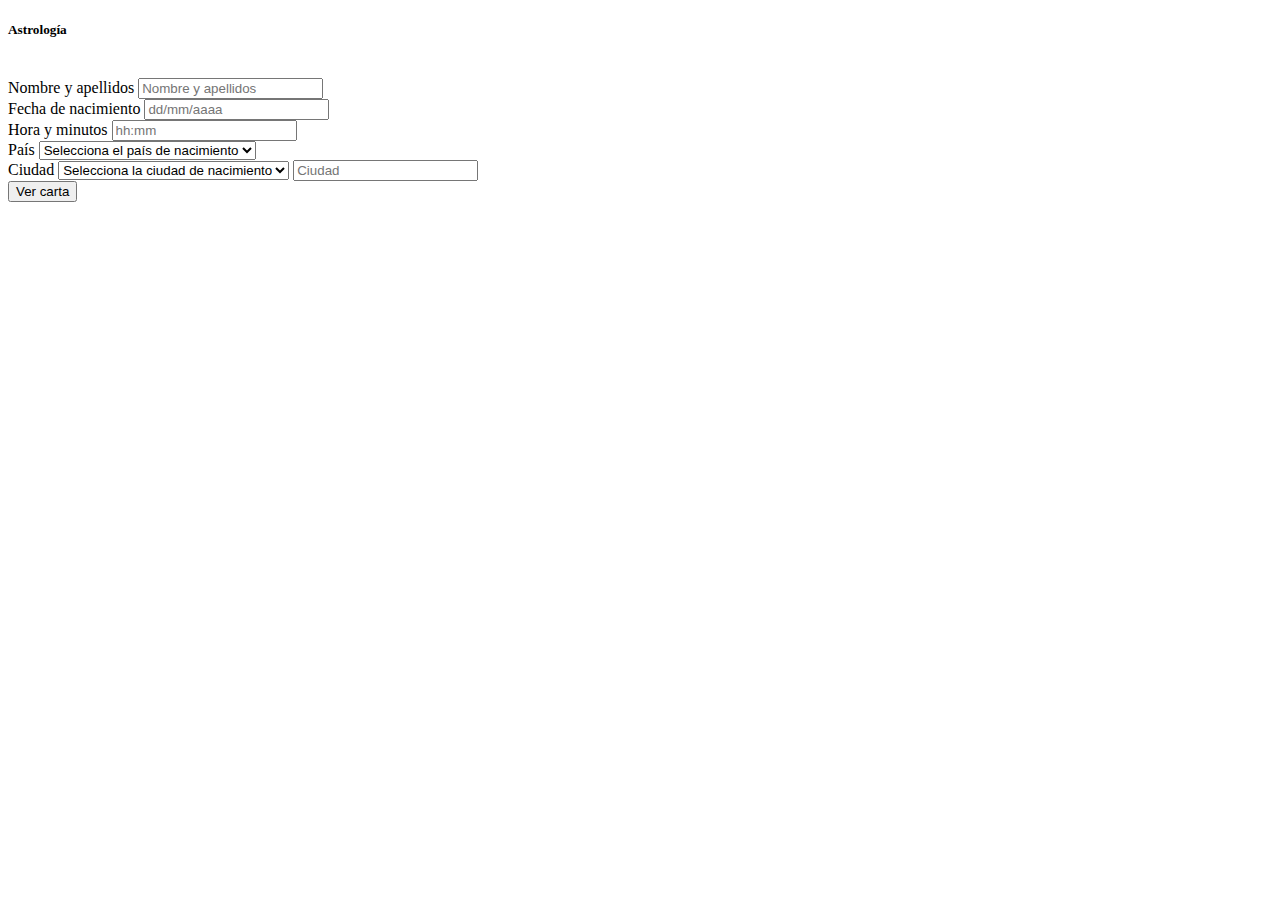
<file: src/main/resources/templates/fragments/cartanatal.html>
<!DOCTYPE html>
<html xmlns:th="http://www.thymeleaf.org">
<head>
<meta charset="ISO-8859-1">
<title>Calcular carta natal</title>
</head>
<body>
	<div th:fragment="cartanatal">
		<script type="text/javascript">
		$( function() {
		      $('#paises').change(function() {
		    	  alert( this.value );
		      });	

				$('#fechaNacimiento').datepicker();
				$.widget( "ui.timespinner", $.ui.spinner, {
				      options: {
				        // seconds
				        step: 60 * 1000,
				        // hours
				        page: 60
				      },
				 
				      _parse: function( value ) {
				        if ( typeof value === "string" ) {
				          // already a timestamp
				          if ( Number( value ) == value ) {
				            return Number( value );
				          }
				          return +Globalize.parseDate( value );
				        }
				        return value;
				      },
				 
				      _format: function( value ) {
				        return Globalize.format( new Date(value), "t" );
				      }
				    });
				 
				    $( "#spinner" ).timespinner();
			}
		);
		</script>
		<div class="card">
			<h5 class="card-header">Astrolog&iacute;a</h5>
			<div class="card-body">
				<img th:src="@{/img/cartanatal.jpg}" class="card-img">
				<form action="#" th:action="@{/}" th:object="${datosCalculoHoroscopo}" method="post">
					<div class="form-group">
						<label for="nombreApellidos">Nombre y apellidos</label> <input
							type="text" class="form-control" id="nombreApellidos" th:field="*{nombreApellidos}"
							aria-describedby="nombreHelp" placeholder="Nombre y apellidos">
					</div>
					<div class="form-group">
						<label for="fechaNacimiento">Fecha de nacimiento</label>
						<input type=text class="form-control" id="fechaNacimiento" th:field="*{fechaNacimiento}" placeholder="dd/mm/aaaa" />
					</div>
					<div class="form-group">
						<label for="spinner">Hora y minutos</label>
						<input type=text class="form-control" id="horaMinutos" th:field="*{horaMinutos}" placeholder="hh:mm" />
					</div>
					<div class="form-group">
						<label for="pais">Pa&iacute;s</label>
						<select class="form-control" name="paises" id="paises" th:field="*{pais}" placeholder="Selecciona el pa�s de nacimiento">
							<option value="0">Selecciona el pa&iacute;s de nacimiento</option>
							<option th:each="p:${paises}" th:value="${p.stateid}" th:text="${p.statename}"></option>
						</select>
					</div>
					<div class="form-group">
						<label for="horaMinutos">Ciudad</label>
						<select class="form-control" name="ciudades" id="ciudades" th:field="*{ciudad}" placeholder="Selecciona la ciudad de nacimiento">
							<option value="0">Selecciona la ciudad de nacimiento</option>
							<option th:each="c:${ciudades}" th:value="${c.paisID}" th:text="${p.pais}"></option>
						</select>
						<input type=text class="form-control" id="ciudad" th:field="*{ciudad}" placeholder="Ciudad" />

					</div>
					<button type="submit" class="btn btn-primary">Ver carta</button>
				</form>
			</div>
		</div>
	</div>
</body>
</html>
</file>
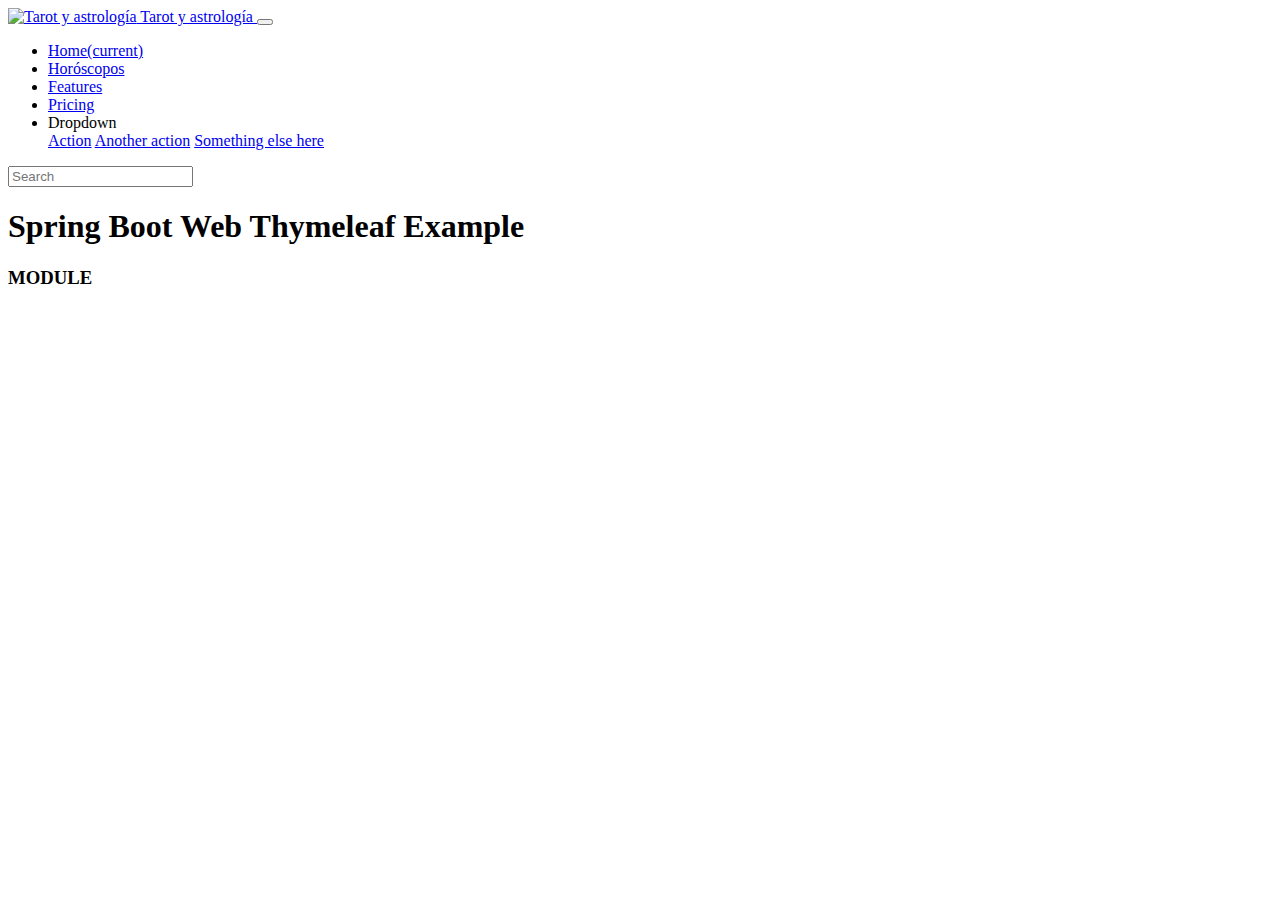
<file: src/main/resources/templates/fragments/header.html>
<!DOCTYPE html>
<html>
<head>
<meta charset="ISO-8859-1">
<title>Barra de navegaci�n de la aplicaci�n tarot</title>
</head>
<body>
	<!--Navbar-->
	<nav class="navbar navbar-expand-lg fixed-top navbar-tarot" th:fragment="header">

		<!-- Navbar brand -->
		<a class="navbar-brand" href="#">
			<img th:src="@{/img/solmig2.gif}" height="30" alt="Tarot y astrolog�a">
			Tarot y astrolog&iacute;a
		</a>

		<!-- Collapse button -->
		<button class="navbar-toggler" type="button" data-toggle="collapse"	data-target="#navBarMenu" aria-controls="navBarMenu"
			aria-expanded="false" aria-label="Toggle navigation">
			<span class="navbar-toggler-icon"></span>
		</button>

		<!-- Collapsible content -->
		<div class="collapse navbar-collapse" id="navBarMenu">
			<!-- Links -->
			<ul class="navbar-nav mr-auto">
				<li th:classappend="${module == 'home' ? 'active' : ''}" class="nav-item">
					<a class="nav-link" href="#" th:href="@{/}">Home<span class="sr-only">(current)</span>
					</a>
				</li>
				<li th:classappend="${module == 'horoscopos' ? 'active' : ''}" class="nav-item">
					<a class="nav-link" href="horoscopos.html" th:href="@{/horoscopos}">Hor&oacute;scopos</a>
				</li>
				<li class="nav-item">
					<a class="nav-link" href="#">Features</a>
				</li>
				<li class="nav-item">
					<a class="nav-link" href="#">Pricing</a>
				</li>
				<!-- Dropdown -->
				<li class="nav-item dropdown">
					<a class="nav-link dropdown-toggle" id="navbarDropdownMenuLink"	data-toggle="dropdown" aria-haspopup="true" aria-expanded="false">Dropdown</a>
					<div class="dropdown-menu dropdown-primary"	aria-labelledby="navbarDropdownMenuLink">
						<a class="dropdown-item" href="#">Action</a>
						<a class="dropdown-item" href="#">Another action</a>
						<a class="dropdown-item" href="#">Something else here</a>
					</div>
				</li>
			</ul>
			<!-- Links -->

			<form class="form-inline">
				<div class="md-form my-0">
					<input class="form-control mr-sm-2" type="text"
						placeholder="Search" aria-label="Search">
				</div>
			</form>
		</div>
		<!-- Collapsible content -->

	</nav>
	<!--/.Navbar-->

	<div class="starter-template" th:fragment="starter-template">
		<h1>Spring Boot Web Thymeleaf Example</h1>
		<h2>
			<span th:text="'Hello, ' + ${message}"></span>
		</h2>
		<h3 th:text="${module}">MODULE</h3>
	</div>

</body>
</html>
</file>
